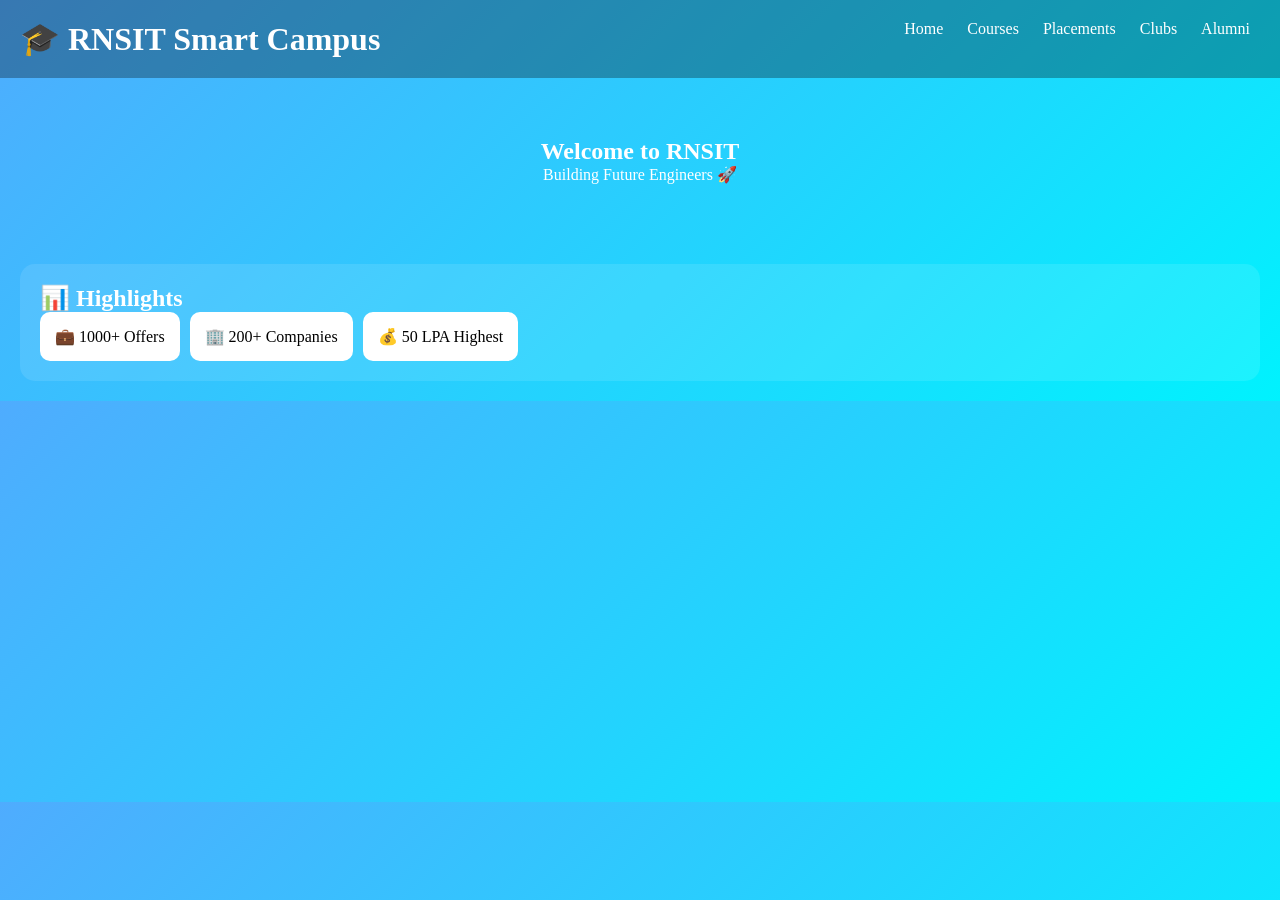
<file: index.html>
<!DOCTYPE html>
<html lang="en">
<head>
<meta charset="UTF-8">
<title>RNSIT Smart Campus</title>
<link rel="stylesheet" href="style.css">
</head>

<body>

<header>
  <h1>🎓 RNSIT Smart Campus</h1>
  <nav>
    <a href="index.html">Home</a>
    <a href="courses.html">Courses</a>
    <a href="placements.html">Placements</a>
    <a href="clubs.html">Clubs</a>
    <a href="alumni.html">Alumni</a>
  </nav>
</header>

<section class="hero">
  <h2>Welcome to RNSIT</h2>
  <p>Building Future Engineers 🚀</p>
</section>

<section class="glass">
  <h2>📊 Highlights</h2>
  <div class="cards">
    <div class="card">💼 1000+ Offers</div>
    <div class="card">🏢 200+ Companies</div>
    <div class="card">💰 50 LPA Highest</div>
  </div>
</section>

</body>
</html>
</file>
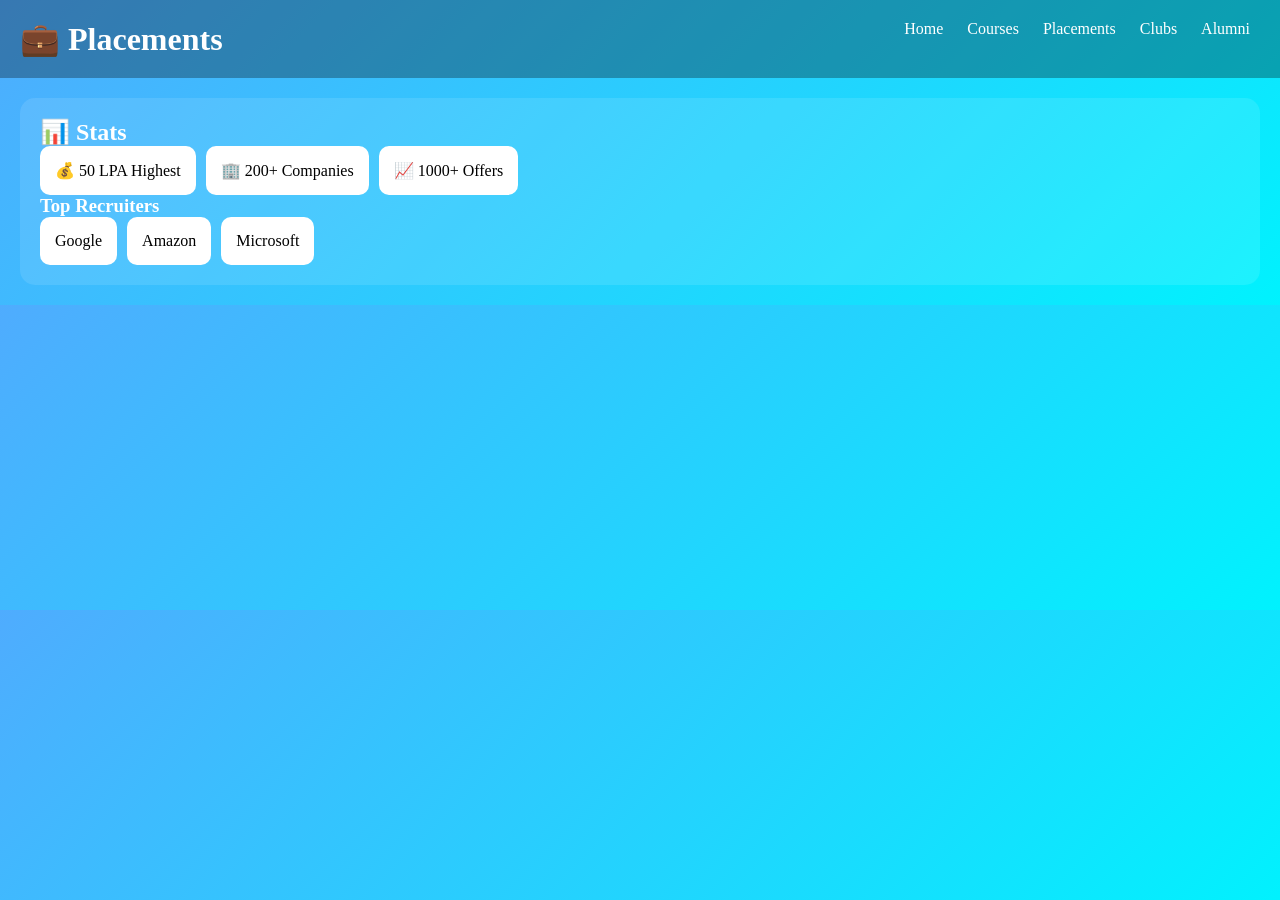
<file: placement.html>
<!DOCTYPE html>
<html>
<head>
<title>Placements</title>
<link rel="stylesheet" href="style.css">
</head>

<body>

<header>
  <h1>💼 Placements</h1>
  <nav>
    <a href="index.html">Home</a>
    <a href="courses.html">Courses</a>
    <a href="placements.html">Placements</a>
    <a href="clubs.html">Clubs</a>
    <a href="alumni.html">Alumni</a>
  </nav>
</header>

<section class="glass">
  <h2>📊 Stats</h2>
  <div class="cards">
    <div class="card">💰 50 LPA Highest</div>
    <div class="card">🏢 200+ Companies</div>
    <div class="card">📈 1000+ Offers</div>
  </div>

  <h3>Top Recruiters</h3>
  <div class="cards">
    <div class="card">Google</div>
    <div class="card">Amazon</div>
    <div class="card">Microsoft</div>
  </div>
</section>

</body>
</html>
</file>
<file: style.css>
/* same for all pages */
* {
  margin: 0;
  padding: 0;
  box-sizing: border-box;
  font-family: 'Segoe UI';
}

body {
  background: linear-gradient(135deg, #4facfe, #00f2fe);
  color: white;
}

header {
  display: flex;
  justify-content: space-between;
  padding: 20px;
  background: rgba(0,0,0,0.3);
}

nav a {
  margin: 0 10px;
  color: white;
  text-decoration: none;
}

.hero {
  text-align: center;
  padding: 60px;
}

.glass {
  margin: 20px;
  padding: 20px;
  border-radius: 15px;
  background: rgba(255,255,255,0.1);
}

.cards {
  display: flex;
  gap: 10px;
  flex-wrap: wrap;
}

.card {
  padding: 15px;
  border-radius: 10px;
  background: white;
  color: black;
}
</file>
